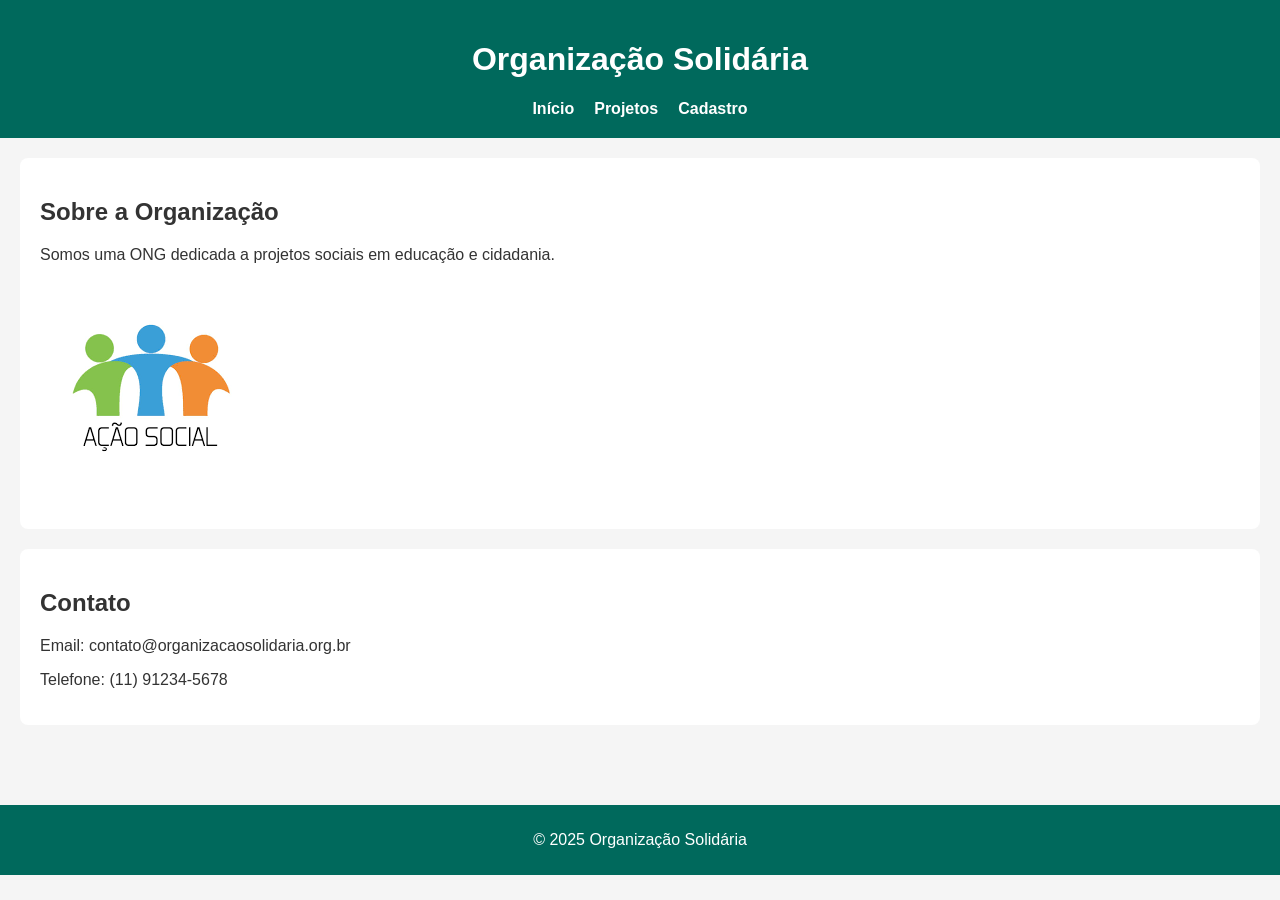
<file: index.html>
<!DOCTYPE html>
<html lang="pt-BR">
<head>
  <meta charset="UTF-8">
  <title>Organização Solidária</title>
  <link rel="stylesheet" href="assets/css/style.css">
</head>
<body>
  <header>
    <h1>Organização Solidária</h1>
    <nav>
      <ul>
        <li><a href="index.html">Início</a></li>
        <li><a href="projetos.html">Projetos</a></li>
        <li><a href="cadastro.html">Cadastro</a></li>
      </ul>
    </nav>
  </header>

  <main>
    <section>
      <h2>Sobre a Organização</h2>
      <p>Somos uma ONG dedicada a projetos sociais em educação e cidadania.</p>
      <img src="assets/images/logo.png" alt="Logo da Organização">
    </section>

    <section>
      <h2>Contato</h2>
      <p>Email: contato@organizacaosolidaria.org.br</p>
      <p>Telefone: (11) 91234-5678</p>
    </section>
  </main>

  <footer>
    <p>&copy; 2025 Organização Solidária</p>
  </footer>
</body>
</html>
</file>
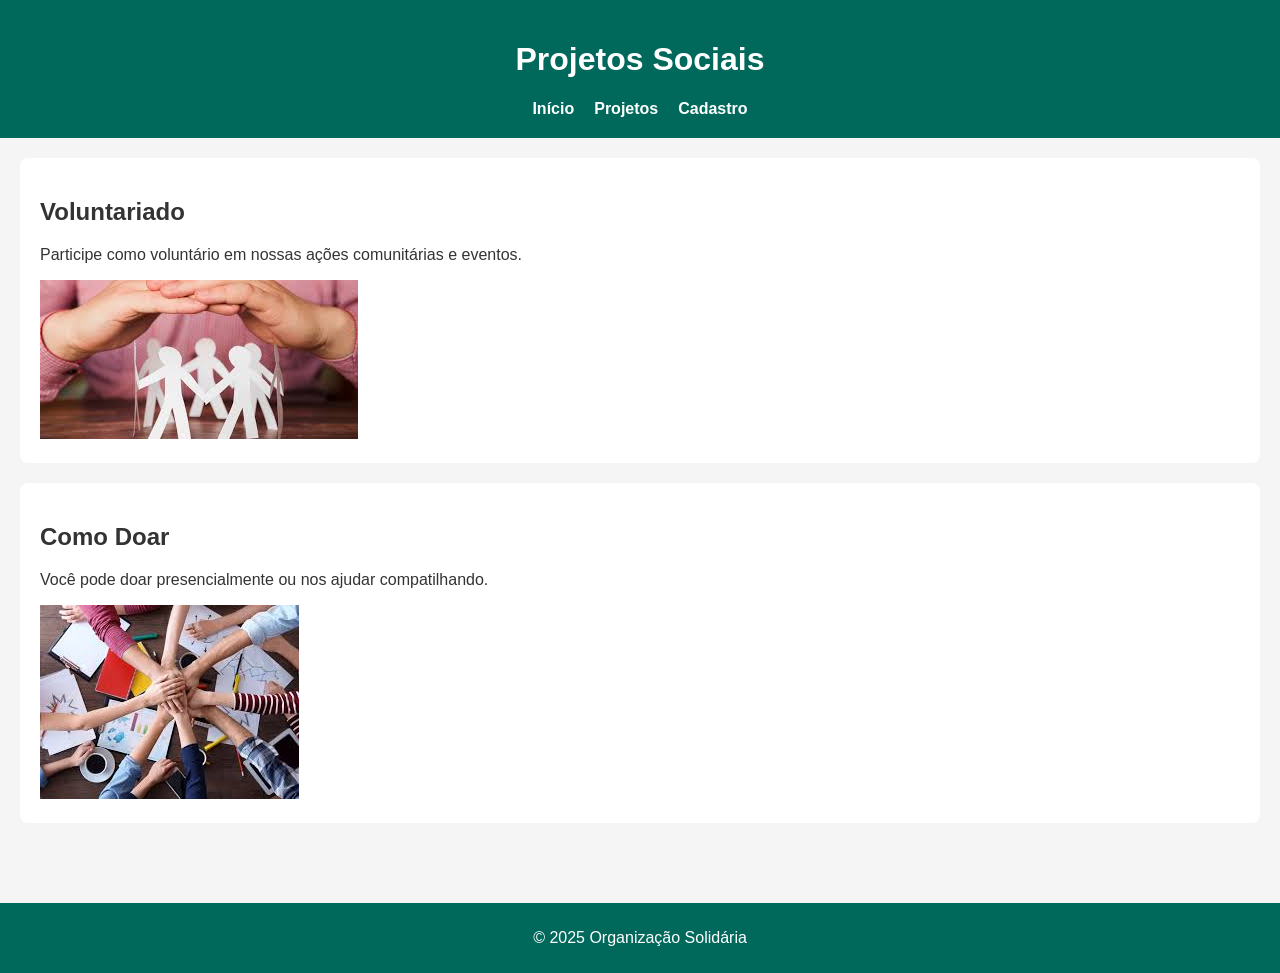
<file: projetos.html>
<!DOCTYPE html>
<html lang="pt-BR">
<head>
  <meta charset="UTF-8">
  <title>Projetos Sociais</title>
  <link rel="stylesheet" href="assets/css/style.css">
</head>
<body>
  <header>
    <h1>Projetos Sociais</h1>
    <nav>
      <ul>
        <li><a href="index.html">Início</a></li>
        <li><a href="projetos.html">Projetos</a></li>
        <li><a href="cadastro.html">Cadastro</a></li>
      </ul>
    </nav>
  </header>

  <main>
    <section>
      <h2>Voluntariado</h2>
      <p>Participe como voluntário em nossas ações comunitárias e eventos.</p>
      <img src="assets/images/voluntariados.png" alt="Voluntários trabalhando">
    </section>

    <section>
      <h2>Como Doar</h2>
      <p>Você pode doar presencialmente ou nos ajudar compatilhando.</p>
      <img src="assets/images/projeto1.png" alt="Ação social em andamento">
    </section>
  </main>

  <footer>
    <p>&copy; 2025 Organização Solidária</p>
  </footer>
</body>
</html>
</file>
<file: assets/css/style.css>
body {
  font-family: Arial, sans-serif;
  margin: 0;
  padding: 0;
  background-color: #f5f5f5;
  color: #333;
}

header {
  background-color: #00695c;
  color: white;
  padding: 20px;
  text-align: center;
}

nav ul {
  list-style: none;
  padding: 0;
  margin: 10px 0 0 0;
  display: flex;
  justify-content: center;
  gap: 20px;
}

nav ul li a {
  color: white;
  text-decoration: none;
  font-weight: bold;
}

main {
  padding: 20px;
}

section {
  background-color: white;
  margin-bottom: 20px;
  padding: 20px;
  border-radius: 8px;
}

footer {
  background-color: #00695c;
  color: white;
  text-align: center;
  padding: 10px;
  margin-top: 40px;
}

form {
  display: flex;
  flex-direction: column;
}

label {
  margin-top: 10px;
  font-weight: bold;
}

input, button {
  padding: 8px;
  margin-top: 5px;
  border: 1px solid #ccc;
  border-radius: 4px;
}

button {
  background-color: #00695c;
  color: white;
  cursor: pointer;
  margin-top: 20px;
}

button:hover {
  background-color: #004d40;
}
</file>
